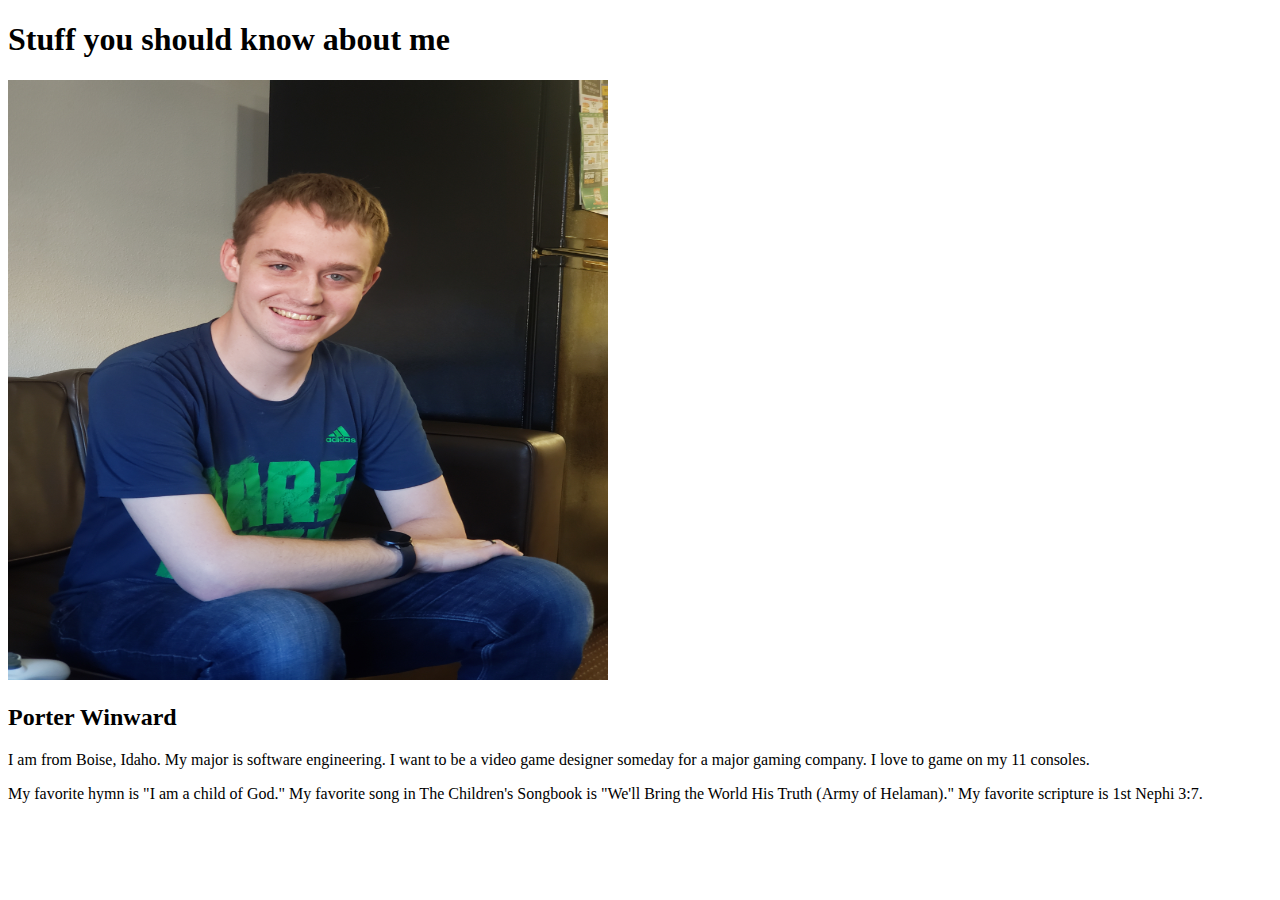
<file: aboutme/index.html>
<!DOCTYPE html>
<html lang="en">
<head>
    <meta charset="UTF-8">
    <meta http-equiv="X-UA-Compatible" content="IE=edge">
    <meta name="viewport" content="width=device-width, initial-scale=1.0">
    <title>All About Me</title>
</head>
<body>
    <h1>Stuff you should know about me</h1>
    <img alt="Image of Myself" src="images\Image_of_myself.jpg" width="600" height="600">
    <h2>Porter Winward</h2>
    <p>I am from Boise, Idaho. My major is software engineering. I want to be
        a video game designer someday for a major gaming company. I love to game
        on my 11 consoles.
    </p>
    <p>My favorite hymn is "I am a child of God." My favorite song in
      The Children's Songbook is "We'll Bring the World His Truth 
      (Army of Helaman)." My favorite scripture is 1st Nephi 3:7.
    </p>
</body>
</html>
</file>
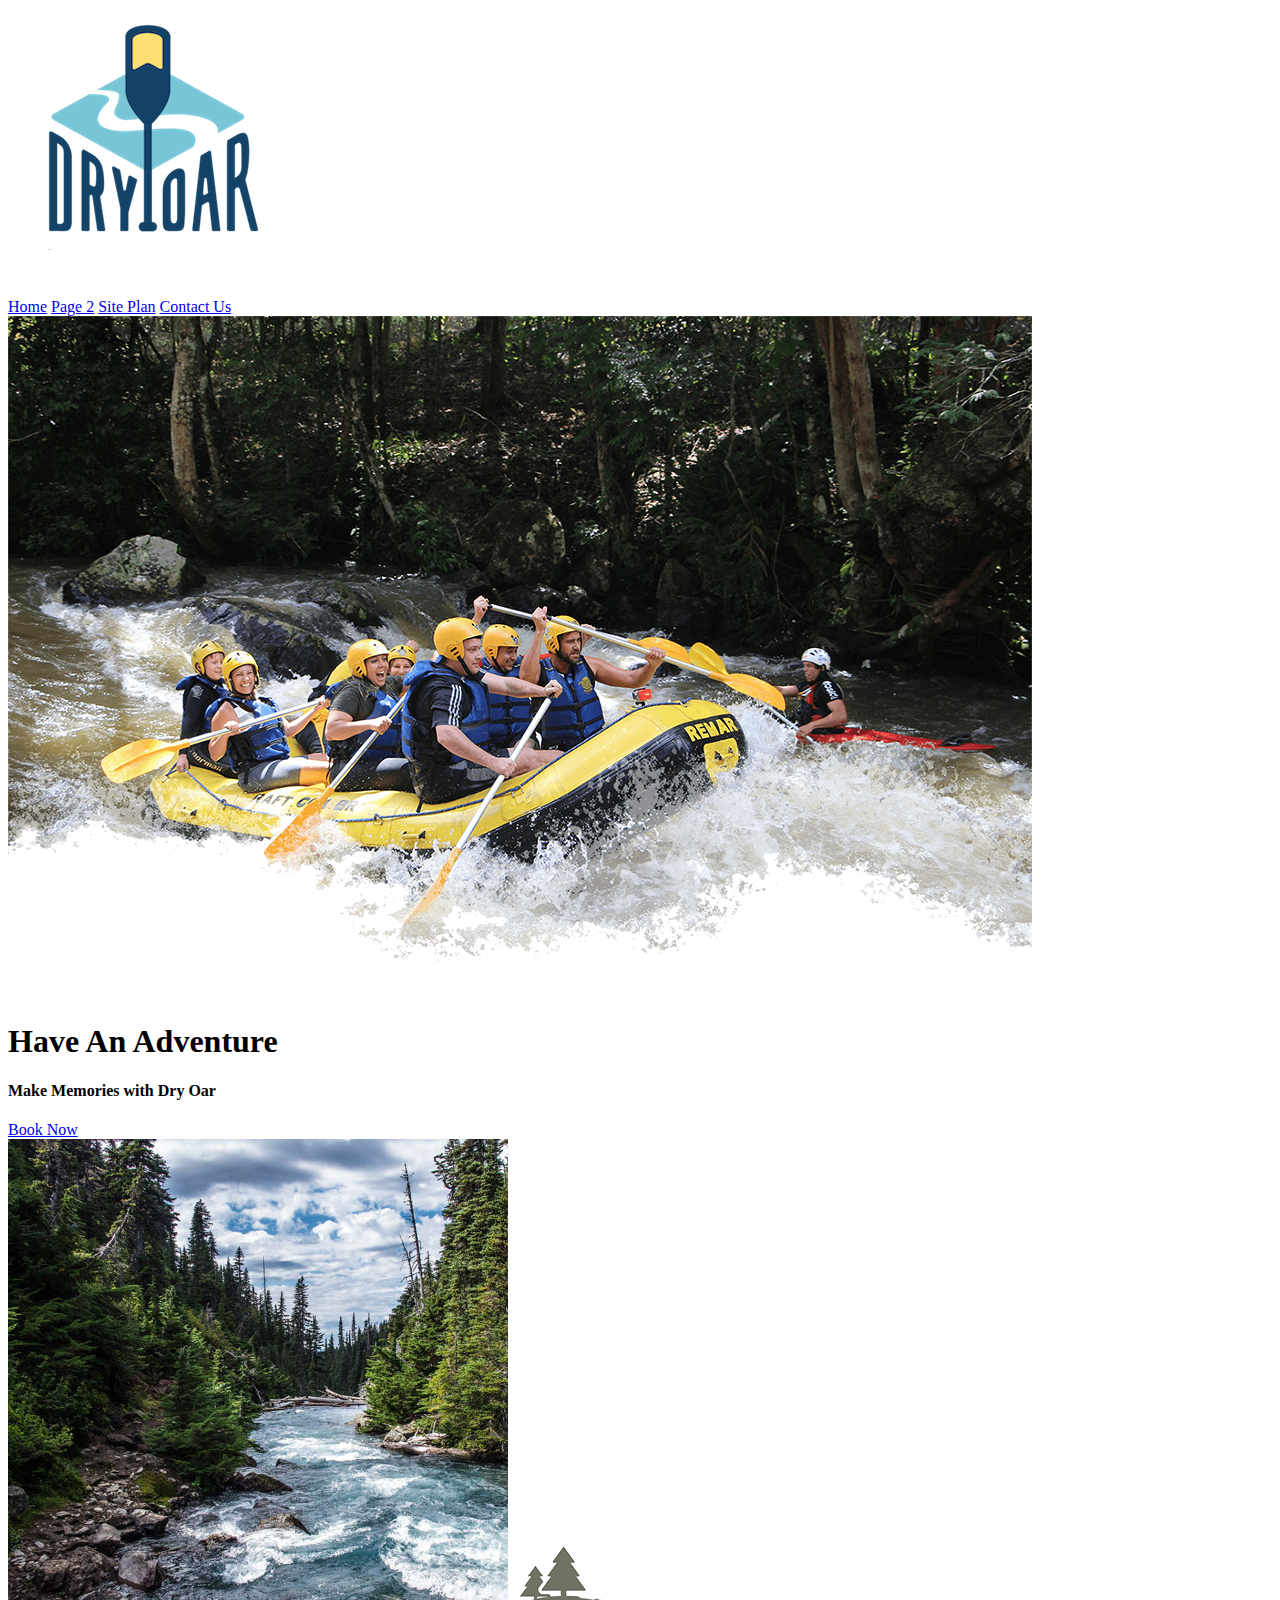
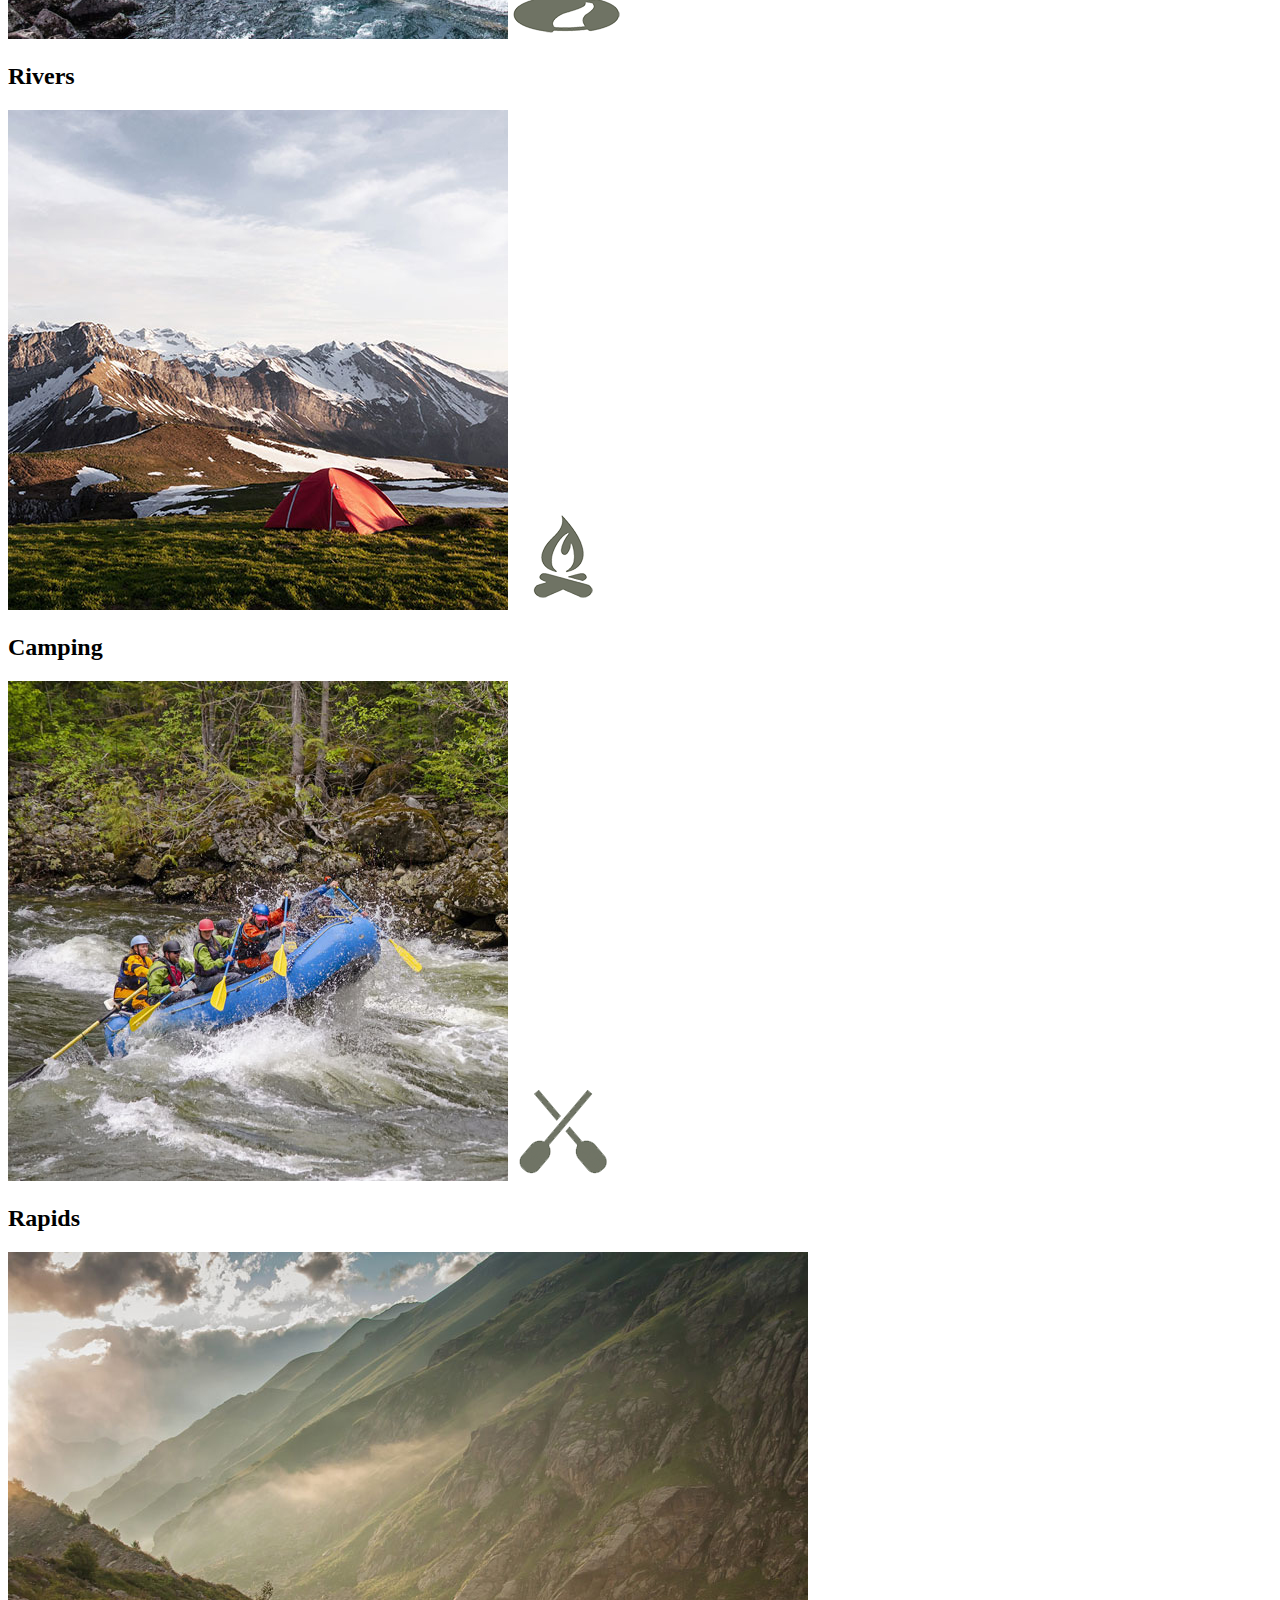
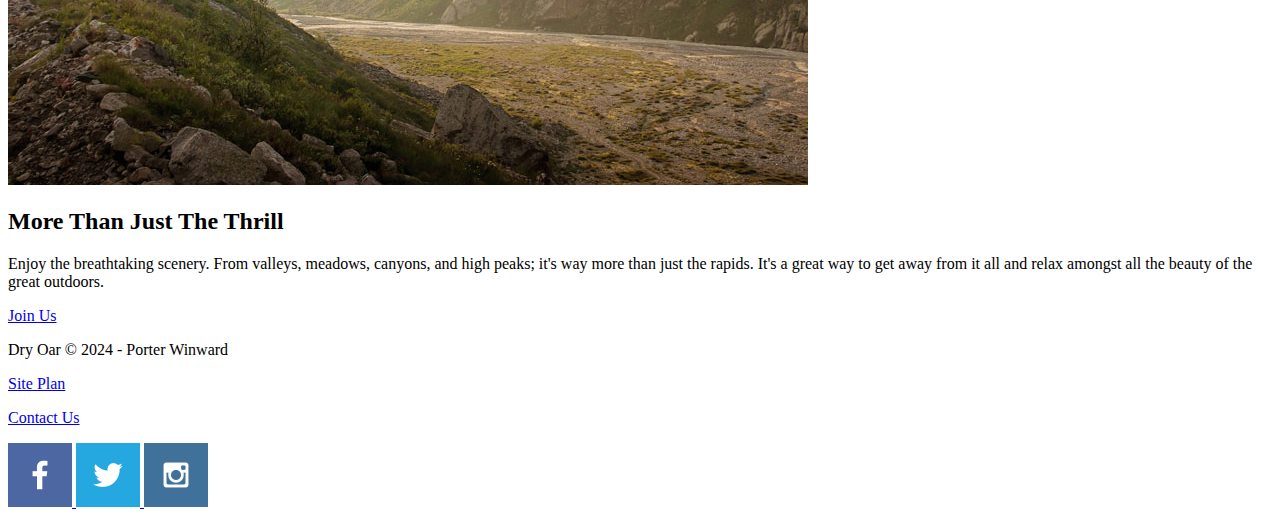
<file: wwr/index.html>
<!DOCTYPE html>
<html lang="en">
<head>
    <meta charset="UTF-8">
    <meta name="viewport" content="width=device-width, initial-scale=1.0">
    <title>Whitewater Rafting Vacations | Dry Oar Boating | Home</title>
</head>
<body>
    <header>
        <a id="logo_link" href="index.html">
            <img class="logo" src="images/logo.png" alt="Dry Oar Logo">
        </a>
        <nav>
            <a href="index.html">Home</a>
            <a href="#">Page 2</a>
            <a href="site-plan-rafting.html">Site Plan</a>
            <a href="contactus.html">Contact Us</a>
        </nav>
    </header>
    <div id="hero">
        <div id="hero-box">
            <img id="hero-img" src="images/hero.png" alt="People enjoying white water rafting">
        </div>
        <section id="hero-msg">
            <h1 class="home-title">Have An Adventure</h1>
            <h4>Make Memories with Dry Oar </h4>
            <div class='button-box'>
                <a class='book' href="contactus.html">Book Now</a>
            </div>
        </section>
    </div>
    <main class="home-grid">
        <section class="rivers-card">
            <img class="card-img" src="images/rivers.jpg" alt="river in forest">
            <img class="icon" src="images/river_icon.png" alt="river icon">
            <h2>Rivers</h2>
        </section>
        <section class="camping-card">
            <img class="card-img" src="images/camping.jpg" alt="tent in mountains">
            <img class="icon" src="images/fire_icon.png" alt="fire icon">
            <h2>Camping</h2>
        </section>
        <section class="rapids-card">
            <img class="card-img" src="images/rapids.jpg" alt="rafting boat">
            <img class="icon" src="images/oars.png" alt="oars icon">
            <h2>Rapids</h2>
        </section>
        <img class="mountains" src="images/mountains.jpg" alt="Misty mountains">
        <section class="msg">
            <h2>More Than Just The Thrill</h2>
            <p>Enjoy the breathtaking scenery. From valleys, meadows, canyons, and high peaks; it's way more than just the rapids. It's a great way to get away from it all and relax amongst all the beauty of the great outdoors. </p>
            <a class='join' href="rivers.html">Join Us</a>
        </section>
    </main>
    <footer>
        <p>Dry Oar &copy; 2024 - Porter Winward</p>
        <p><a href="site-plan-rafting.html">Site Plan</a></p>
        <p><a href="contactus.html">Contact Us</a></p>
        <div class="social">
            <a href="https://facebook.com">
                <img src="images/facebook.png" alt="fb icon">
            </a>
            <a href="https://twitter.com">
                <img src="images/twitter.png" alt="twitter icon">
            </a>
            <a href="https://instagram.com">
                <img src="images/instagram.png" alt="instagram icon">
            </a>
        </div>
    </footer>
</body>
</html>
</file>
